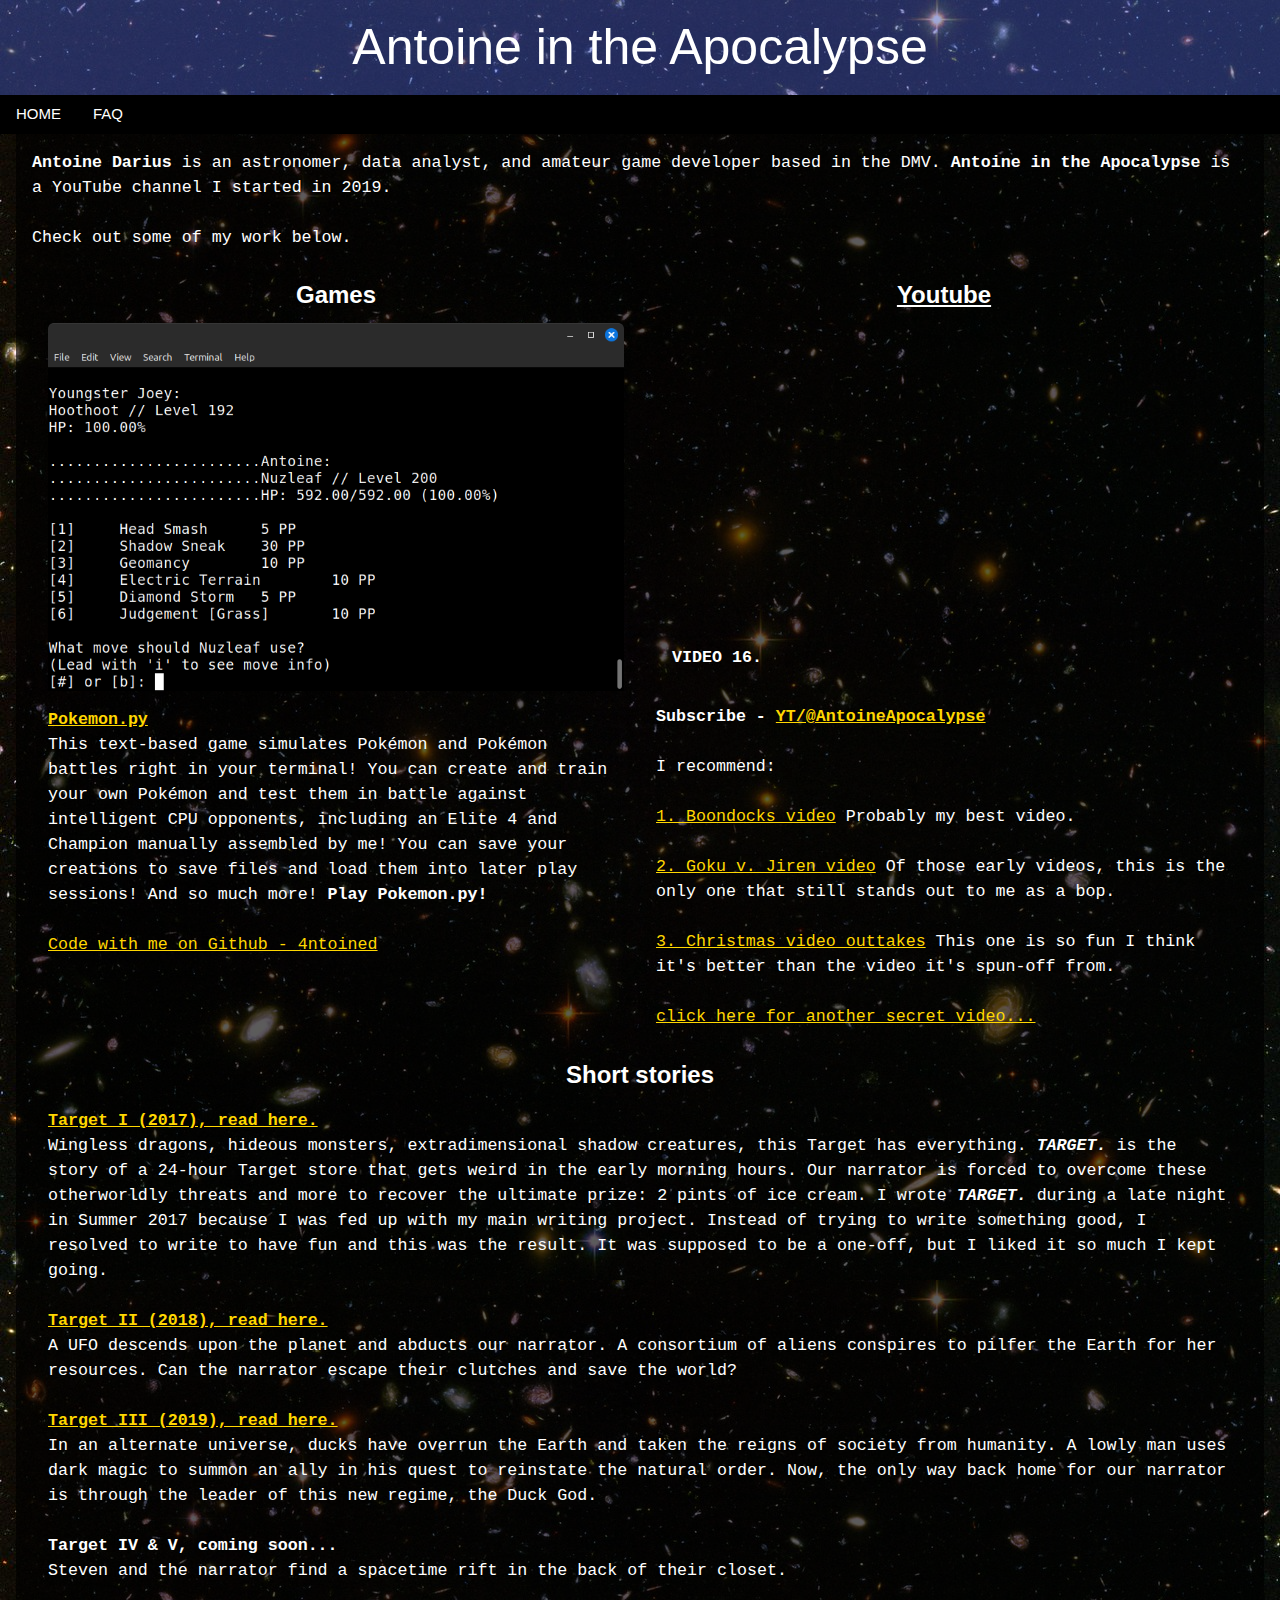
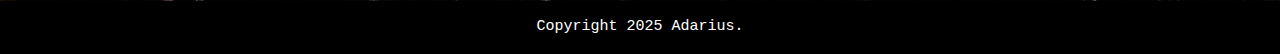
<file: index.html>
<!DOCTYPE html>
<html lang="en">
<head>
	<!-- <link rel="stylesheet" href="styles/writingstyle.css"> -->
	<title>Antoine in the Apocalypse</title>
	<meta name="viewport" content="width=device-width, intial-scale=1.0">
	<link rel="stylesheet" href="styles/w3.css">
	<link rel="icon" type="image/x-icon" href="images/favicon.ico">
</head>
<body style="background-image: url(images/hubble_udf.jpg);">

<div class="w3-container" style="width: 100%; margin: auto; background-color: rgba(63, 81, 181, 0.5); color: white;">
	<h1 id="title" style="text-align: center; font-family: Arial, Helvetica, sans-serif;font-size: clamp(20px,6vw,50px);">Antoine in the Apocalypse</h1>
</div>

<div class="w3-bar w3-black w3-mobile" style="text-align: center; font-family:Arial, Helvetica, sans-serif;">
	<!--nav-->
	<a href="index.html" class="w3-bar-item w3-button w3-mobile" style="color: white;"> HOME </a>
	<a href="about.html" class="w3-bar-item w3-button w3-mobile" style="color: white;"> FAQ </a>
	<!--
	<a href="youtube.html" class="w3-bar-item w3-button w3-mobile"> YOUTUBE </a>
    <a href="writing.html" class="w3-bar-item w3-button w3-mobile"> BLOG </a>
	<a href="codes.html" class="w3-bar-item w3-button w3-mobile"> CODING </a>
	<a href="beta3.html" class="w3-bar-item w3-button w3-mobile"> PAGE 6 </a>
	-->
</div>

<!-- <div id="page-stuff" class="w3-container"> -->
<!--page content-->
<!--<section id="front-page" class="w3-red w3-mobile" style="font-family: 'Courier New', Courier, monospace; width: 100%;">-->
<section id="front-page" class="w3-container w3-mobile" style="font-family: 'Courier New', Courier, monospace; font-size: 1.11em;">
	<div id='front-page-about-links' class="w3-container" style="max-width: 1440px; margin: auto; background-color: rgba(0,0,0,0.64); color: white;">
	<div id="front-page-about">
		<p>
		<strong>Antoine Darius</strong> is an astronomer, data analyst, and amateur game developer based in the DMV.
		<strong>Antoine in the Apocalypse</strong> is a YouTube channel I started in 2019.
		<br><br>
		Check out some of my work below.
		</p>
	</div>
	<!--<div id="front-page-links" class="w3-container w3-mobile">-->
		<div id="coding" class="w3-container w3-left w3-mobile" style="font-family: 'Courier New', Courier, monospace; width: 50%;">
			<h3 style="text-align: center;"><strong>Games</strong></h3>
			<img src="images/pokepy3.png" style="height: auto; max-width: 100%;">
			<p>
				<strong><a href="https://github.com/4ntoined/pokemonpy-package" style="color: gold;" >Pokemon.py</a></strong>
				<br>
				This text-based game simulates Pokémon and Pokémon battles right in your terminal!
				You can create and train your own Pokémon and test them in battle against intelligent CPU opponents, including an Elite 4 and Champion manually assembled
				by me! You can save your creations to save files and load them into later play sessions! And so much more! <strong>Play Pokemon.py!</strong>
				<br><br>
				<a href="https://github.com/4ntoined" style="color: gold;">Code with me on Github - 4ntoined</a>
				<a rel="me" href="https://mastodon.social/@4ntoi"></a>
			</p>
		</div>
		<div id="youtube" class="w3-container w3-left w3-mobile" style="font-family: 'Courier New', Courier, monospace; width: 50%;">
			<h3 style="text-align: center;"><strong><a href="https://www.youtube.com/watch?v=Yvy-TNHTKxc&list=PLkRKLDsWISsVkbLBRY-qiT7cBbza5zNu3" style="color: white;">Youtube</a></strong></h3>
			<div id="video-thumb" class="w3-container" style="width: 100%;max-width: 1620px; text-align: left;">
			<div class="w3-container" style="position: relative; overflow: hidden; width: 100%; padding-top: 56.25%;">
				<!-- <iframe style="position: absolute;top:0;left:0;bottom:0;right:0;width:100%;height:100%;" src="https://www.youtube.com/embed/viPi1Pvlcy0?si=Q6TLQmC94CjWPm3E" title="YouTube video player" frameborder="0" allow="accelerometer; autoplay; clipboard-write; encrypted-media; gyroscope; picture-in-picture; web-share" allowfullscreen></iframe> -->
				<!--<iframe style="position: absolute;top:0;left:0;bottom:0;right:0;width:100%;height:100%;" src="https://www.youtube-nocookie.com/embed/viPi1Pvlcy0?si=Q6TLQmC94CjWPm3E" title="YouTube video player" frameborder="0" allow="accelerometer; autoplay; clipboard-write; encrypted-media; gyroscope; picture-in-picture; web-share" referrerpolicy="strict-origin-when-cross-origin" allowfullscreen></iframe>-->
				<!-- <iframe style="position: absolute;top:0;left:0;bottom:0;right:0;width:100%;height:100%;" src="https://www.youtube-nocookie.com/embed/BaE0cGm8COA?si=GNrEab1GDprwb0Xg" title="YouTube video player" frameborder="0" allow="accelerometer; autoplay; clipboard-write; encrypted-media; gyroscope; picture-in-picture; web-share" allowfullscreen></iframe>-->
				<!-- <iframe style="position: absolute;top:0;left:0;bottom:0;right:0;width:100%;height:100%;" src="https://www.youtube-nocookie.com/embed/CfZxwxYnmWY?si=fPMCvjcQ16e6zaXw" title="YouTube video player" frameborder="0" allow="accelerometer; autoplay; clipboard-write; encrypted-media; gyroscope; picture-in-picture; web-share" referrerpolicy="strict-origin-when-cross-origin" allowfullscreen></iframe> -->
				<!-- <iframe style="position: absolute;top:0;left:0;bottom:0;right:0;width:100%;height:100%;" src="https://www.youtube-nocookie.com/embed/vy4JCFutrBs?si=7jxU6te6oGGiIfO9" title="YouTube video player" frameborder="0" allow="accelerometer; autoplay; clipboard-write; encrypted-media; gyroscope; picture-in-picture; web-share" referrerpolicy="strict-origin-when-cross-origin" allowfullscreen></iframe> -->
				<iframe style="position: absolute;top:0;left:0;bottom:0;right:0;width:100%;height:100%;" src="https://www.youtube-nocookie.com/embed/fomVcYT8hpM?si=WyV0T12YGingAY1M" title="YouTube video player" frameborder="0" allow="accelerometer; autoplay; clipboard-write; encrypted-media; gyroscope; picture-in-picture; web-share" referrerpolicy="strict-origin-when-cross-origin" allowfullscreen></iframe>
			</div>
			<p><strong>VIDEO 16.</strong></p>
			</div>
			<p>
				<strong>Subscribe - <a href="https://youtube.com/@AntoineApocalypse" style="color: gold;">YT/@AntoineApocalypse</a></strong>
				<br><br>
				I recommend:
				<br><br><a href="https://youtu.be/Yvy-TNHTKxc" style="color: gold;">1. Boondocks video</a> Probably my best video.
				<br><br><a href="https://youtu.be/uou9p3L6y4U" style="color: gold;">2. Goku v. Jiren video</a> Of those early videos, this is the only one that still stands out to me as a bop.
				<br><br><a href="https://youtu.be/BaE0cGm8COA" style="color: gold;">3. Christmas video outtakes</a> This one is so fun I think it's better than the video it's spun-off from.
				<br><br>
				<a href="https://youtu.be/0w4HQoYAMDg" style="color: gold;">click here for another secret video...</a>
			</p>
		</div>
		<div id="target" class="w3-container w3-left w3-mobile" style="font-family: 'Courier New', Courier, monospace; width: 100%;">
			<h3 style="text-align: center;"><strong>Short stories</strong></h3>
			<p>
				<b><a href="https://drive.google.com/file/d/1M7QaI36rCH1xFvBPm_4Y5f4hxBR6TPqr/view?usp=sharing" style="color: gold;">Target I (2017), read here.</a></b>
				<br>
				Wingless dragons, hideous monsters, extradimensional shadow creatures, this Target has everything. <strong><em>TARGET.</em></strong> is the story of a 
				24-hour Target store that gets weird in the early morning hours. Our narrator is forced to overcome these otherworldly
				threats and more to recover the ultimate prize: 2 pints of ice cream. I wrote <strong><em>TARGET.</em></strong> during a late night in Summer 2017 because
				I was fed up with my main writing project. Instead of trying to write something good, I resolved to write to have fun and
				this was the result. It was supposed to be a one-off, but I liked it so much I kept going.
				<br><br>
				<b><a href="https://drive.google.com/file/d/1xbiALJ60l3WT1lsSMcSXSpzAc3HrmK7n/view?usp=sharing" style="color: gold;">Target II (2018), read here.</a></b>
				<br>
				A UFO descends upon the planet and abducts our narrator. A consortium of aliens conspires to pilfer
				the Earth for her resources. Can the narrator escape their clutches and save the world?
				<br><br>
				<b><a href="https://drive.google.com/file/d/1s6Dq3dXtpvNZ1a9KxcMeutBbQaNMeYuQ/view?usp=sharing" style="color: gold;">Target III (2019), read here.</a></b>
				<br>
				In an alternate universe, ducks have overrun the Earth and taken the reigns of society from humanity. A lowly man uses dark magic
				to summon an ally in his quest to reinstate the natural order. Now, the only way back home for our narrator is through the
				leader of this new regime, the Duck God.
				<br><br>
				<strong> Target IV & V, coming soon... </strong>
				<br>
				Steven and the narrator find a spacetime rift in the back of their closet. 
			</p>
		</div>
	<!-- </div> -->
	</div>
</section>

<!-- </div> -->
<div id="footer" class="w3-container w3-black" style="text-align:center;font-family: 'Courier New', Courier, monospace;">
	<p>Copyright 2025 Adarius.</p>
</div>

</body>
</html>
</file>
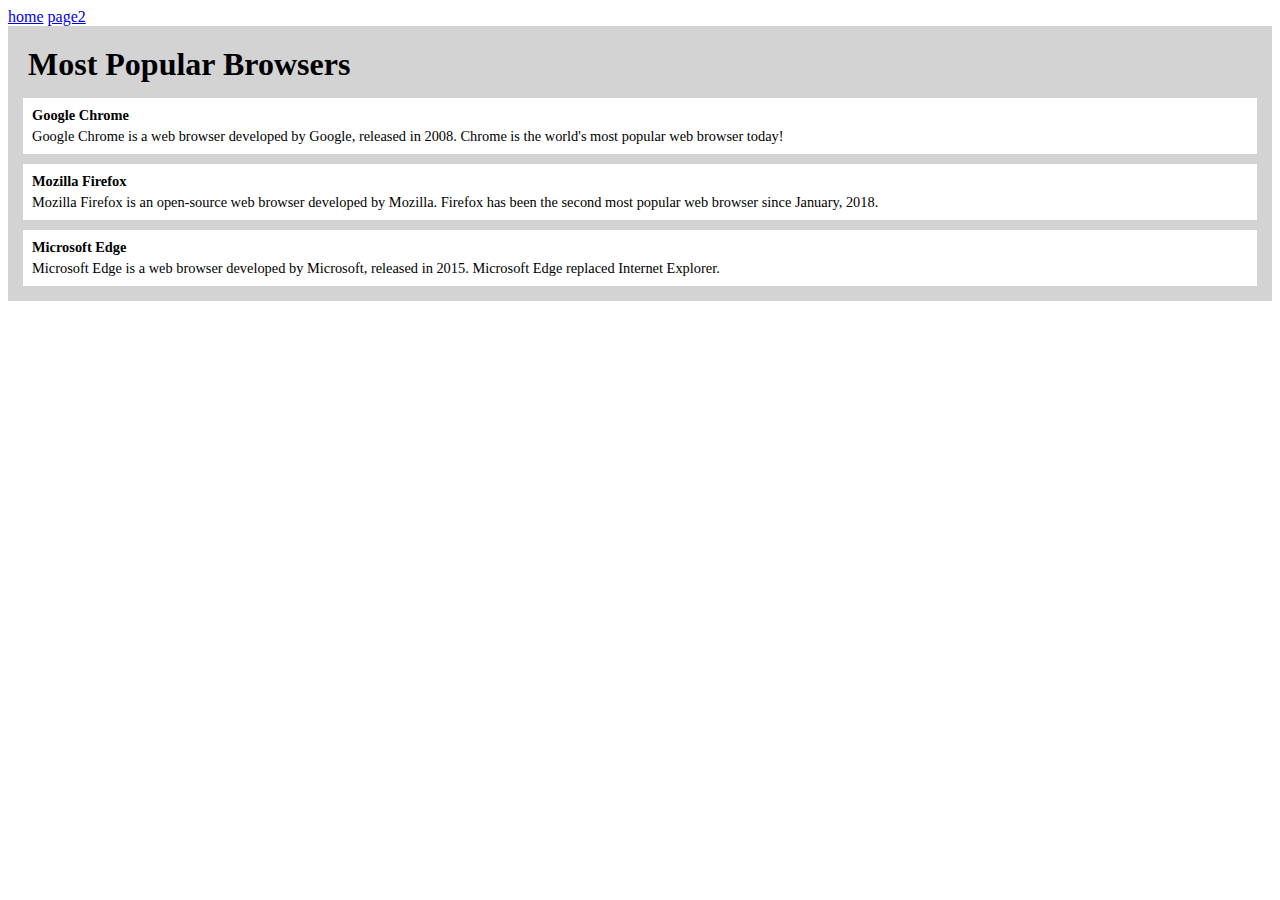
<file: articles.html>
<!DOCTYPE html>
<html>
<head>
<style>
.all-browsers {
  margin: 0;
  padding: 5px;
  background-color: lightgray;
}

.all-browsers > h1, .browser {
  margin: 10px;
  padding: 5px;
}

.browser {
  background: white;
}

.browser > h2, p {
  margin: 4px;
  font-size: 90%;
}
</style>
</head>
<body>
<nav>
    <a href="index.html">home</a>
    <a href="page2.html">page2</a>
</nav>
<article class="all-browsers">
  <h1>Most Popular Browsers</h1>
  <article class="browser">
    <h2>Google Chrome</h2>
    <p>Google Chrome is a web browser developed by Google, released in 2008. Chrome is the world's most popular web browser today!</p>
  </article>
  <article class="browser">
    <h2>Mozilla Firefox</h2>
    <p>Mozilla Firefox is an open-source web browser developed by Mozilla. Firefox has been the second most popular web browser since January, 2018.</p>
  </article>
  <article class="browser">
    <h2>Microsoft Edge</h2>
    <p>Microsoft Edge is a web browser developed by Microsoft, released in 2015. Microsoft Edge replaced Internet Explorer.</p>
  </article>
</article>

</body>
</html>
</file>
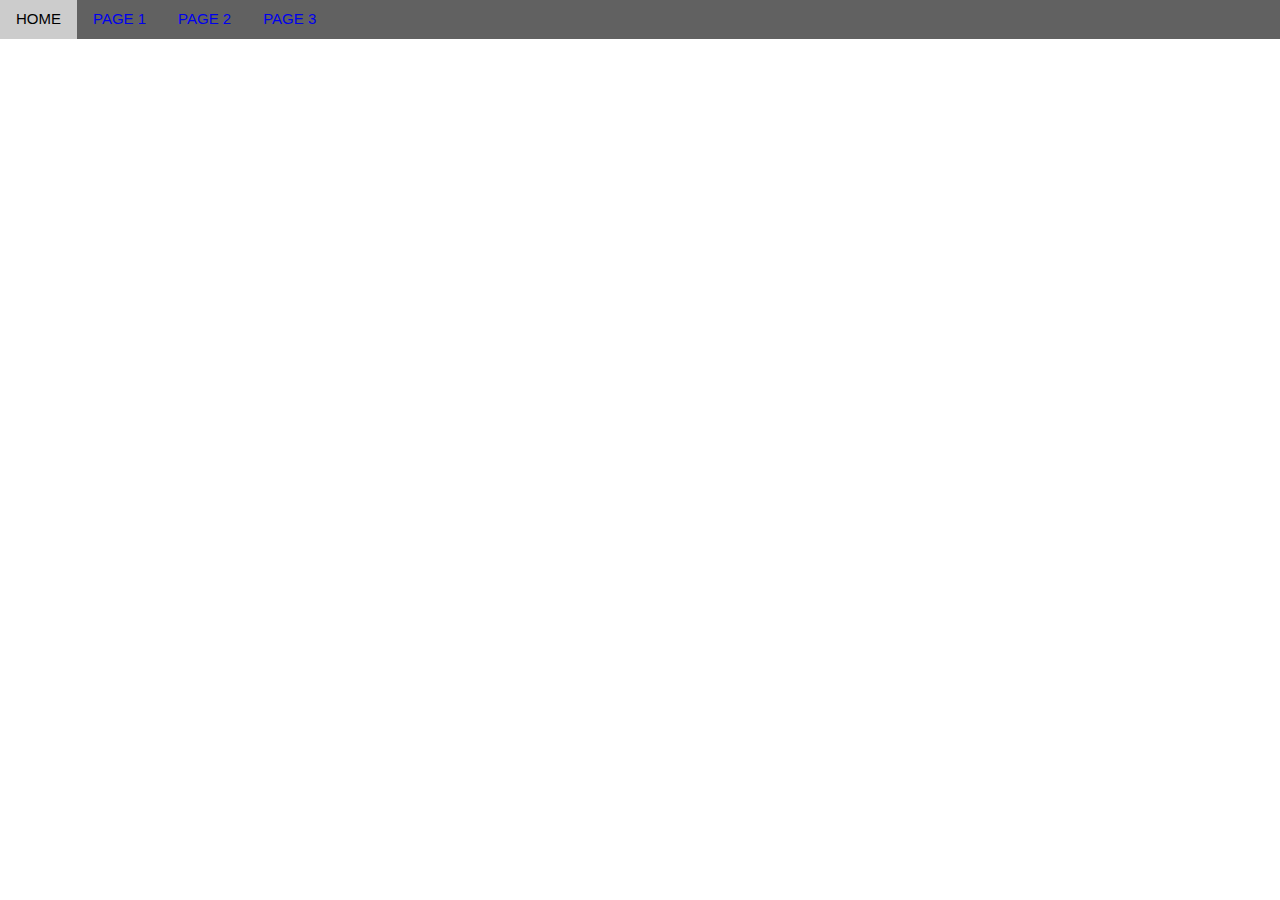
<file: beta1.html>
<!DOCTYPE html>
<html lang="en">
<head>
    <title>AA Page</title>
    <meta name="viewport" content="width=device-width, intial-scale=1.0">
    <link rel="stylesheet" href="styles/w3.css">
</head>
<body>
<!--
    header
    navigation
    ----------
    page title
    page content
    ------------
    back to top,
    navigation again
    footer
-->
<div class="w3-bar w3-dark-grey w3-center" style="text-align: center;">
	<!--nav-->
	<a href="index.html" class="w3-bar-item w3-button w3-mobile"> HOME </a>
	<a href="beta1.html" class="w3-bar-item w3-button w3-mobile"> PAGE 1 </a>
	<a href="beta2.html" class="w3-bar-item w3-button w3-mobile"> PAGE 2 </a>
	<a href="beta3.html" class="w3-bar-item w3-button w3-mobile"> PAGE 3 </a>
</div>

</body>
</html>
</file>
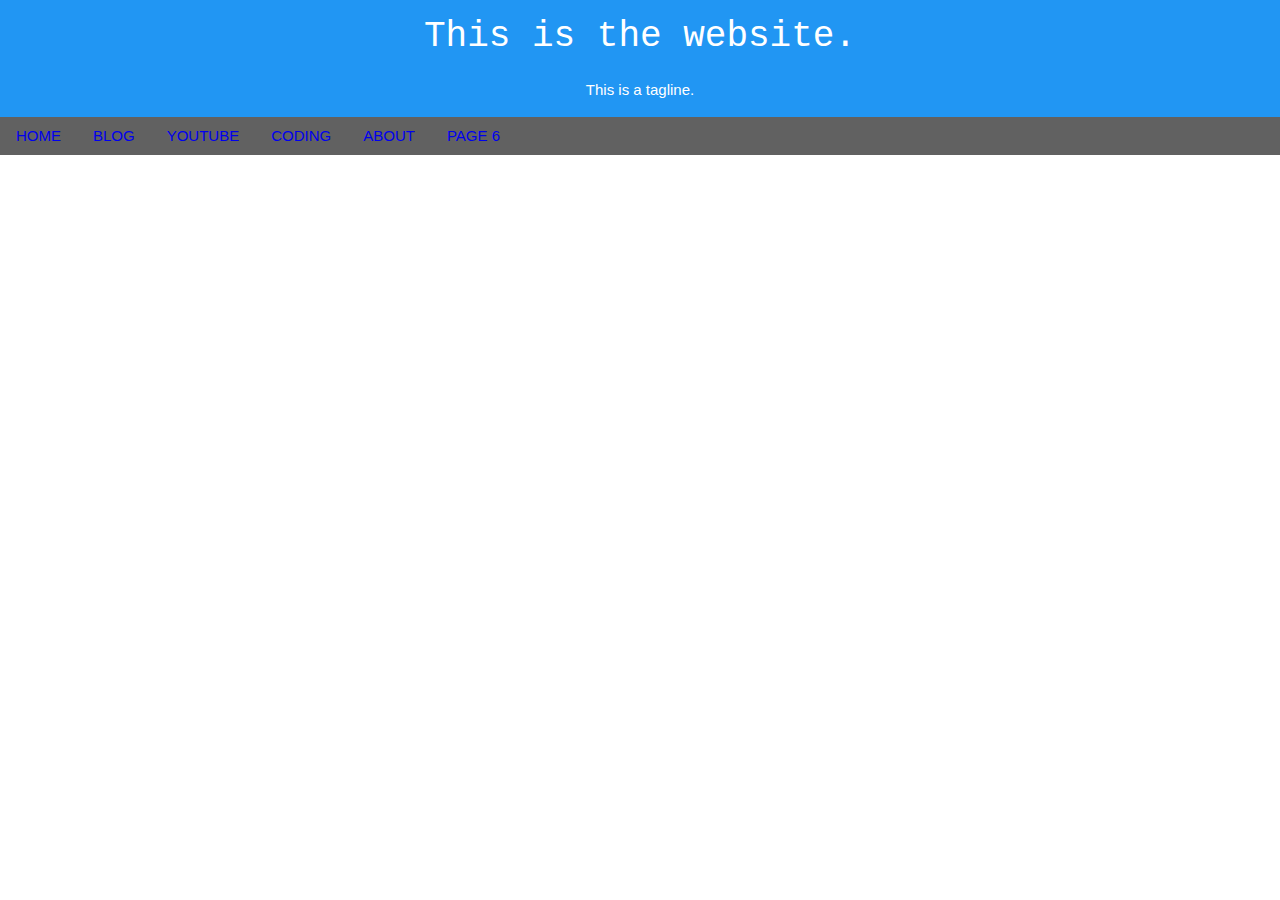
<file: codes.html>
<!DOCTYPE html>
<html lang="en">
<head>
	<!-- <link rel="stylesheet" href="styles/writingstyle.css"> -->
	<title>AA YT</title>
	<meta name="viewport" content="width=device-width, intial-scale=1.0">
	<link rel="stylesheet" href="styles/w3.css">
</head>
<body>

<div class="w3-container w3-blue">
	<!--header-->
	<!-- <h1 id="title" style="text-align: center;">This is the website.</h1> 
	logo or icon
	<p id="authorship-tag" style="text-align: center;">Antoine Darius's Assorted Works</p>
	-->
	<h1 id="title" style="text-align: center; font-family: 'Courier New', Courier, monospace;">This is the website.</h1> 
	<p id="authorship-tag" style="text-align: center;">This is a tagline.</p>
</div>
<div class="w3-bar w3-dark-grey w3-mobile" style="text-align: center; font-family:Arial, Helvetica, sans-serif;">
	<!--nav-->
	<a href="index.html" class="w3-bar-item w3-button w3-mobile"> HOME </a>
    <a href="writing.html" class="w3-bar-item w3-button w3-mobile"> BLOG </a>
	<a href="youtube.html" class="w3-bar-item w3-button w3-mobile"> YOUTUBE </a>
	<a href="codes.html" class="w3-bar-item w3-button w3-mobile"> CODING </a>
	<a href="about.html" class="w3-bar-item w3-button w3-mobile"> ABOUT </a>
	<a href="beta3.html" class="w3-bar-item w3-button w3-mobile"> PAGE 6 </a>
</div>
<div id="page-stuff">
<!--page content-->
<section id="front-page" class="w3-left w3-red w3-mobile" style="font-family: 'Courier New', Courier, monospace; width: 75%;">

</section>
<section id="side-bar" class="w3-right" style="width: 25%;">
	
</section>
</div>

</body>
</html>
</file>
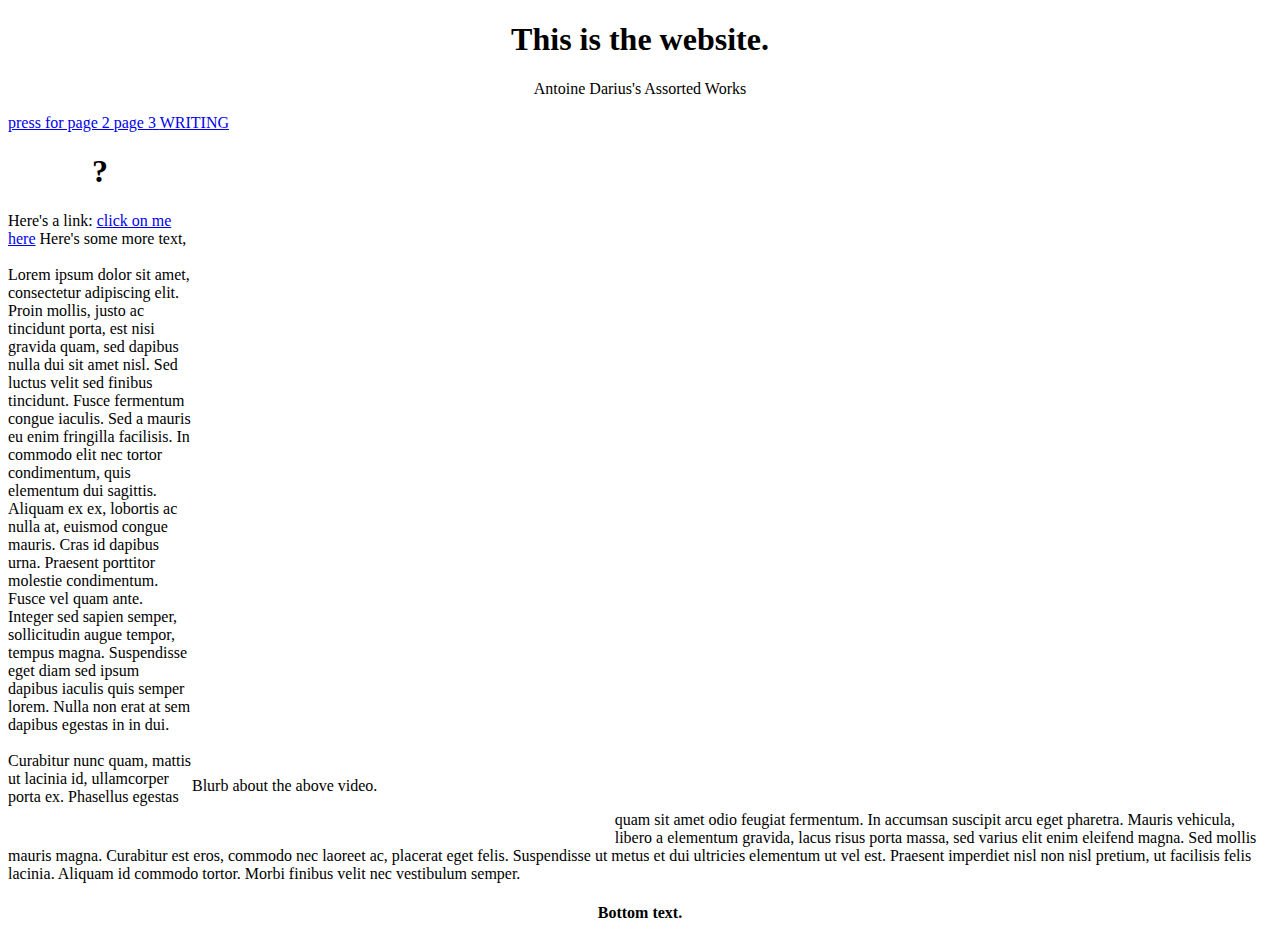
<file: index_.html>
<!DOCTYPE html>
<html lang="en">
<head>
	<link rel="stylesheet" href="styles/framestyle.css">
	<title>Under construction...</title>
	<meta name="viewport" content="width=device-width, intial-scale=1.0">
</head>

<body>
<header>
	<h1 id="title" style="text-align: center;">This is the website.</h1>
	<!--logo or icon-->
	<p id="authorship-tag" style="text-align: center;">Antoine Darius's Assorted Works</p>
</header>
<nav>
	<a href="page2.html"> press for page 2 </a>
	<a href="articles.html"> page 3 </a>
	<a href="writing.html"> WRITING </a>
</nav>
<section id="front-page-top">

	<article id="thumbnail-video">
		<div class="container">
		<iframe class="r-iframe" src="https://www.youtube-nocookie.com/embed/rRWuot5fKoQ?si=eILDIe8cEYWNVIBj" title="YouTube video player" frameborder="0" allow="accelerometer; autoplay; clipboard-write; encrypted-media; gyroscope; picture-in-picture; web-share" allowfullscreen></iframe>
		</div>
		<p>Blurb about the above video.</p>
	</article>

	<section id="front-text_" title='some text'>
		<p id="front-text">
			<h1 style="text-align: center;">?</h1>
			Here's a link:
			<a href="https://youtu.be/Yvy-TNHTKxc?si=8_j7ZTehibm_KnC0">click on me here</a>
			Here's some more text, 
			<br><br>
			Lorem ipsum dolor sit amet, consectetur adipiscing elit. Proin mollis, justo ac tincidunt porta, est nisi gravida quam, sed dapibus nulla dui sit amet nisl. Sed luctus velit sed finibus tincidunt. Fusce fermentum congue iaculis. Sed a mauris eu enim fringilla facilisis. In commodo elit nec tortor condimentum, quis elementum dui sagittis. Aliquam ex ex, lobortis ac nulla at, euismod congue mauris. Cras id dapibus urna. Praesent porttitor molestie condimentum. Fusce vel quam ante. Integer sed sapien semper, sollicitudin augue tempor, tempus magna. Suspendisse eget diam sed ipsum dapibus iaculis quis semper lorem. Nulla non erat at sem dapibus egestas in in dui.
			<br><br>
			Curabitur nunc quam, mattis ut lacinia id, ullamcorper porta ex. Phasellus egestas quam sit amet odio feugiat fermentum. In accumsan suscipit arcu eget pharetra. Mauris vehicula, libero a elementum gravida, lacus risus porta massa, sed varius elit enim eleifend magna. Sed mollis mauris magna. Curabitur est eros, commodo nec laoreet ac, placerat eget felis. Suspendisse ut metus et dui ultricies elementum ut vel est. Praesent imperdiet nisl non nisl pretium, ut facilisis felis lacinia. Aliquam id commodo tortor. Morbi finibus velit nec vestibulum semper.
		</p>
	</section>

</section>

<!--
<article>
</article>
-->
<footer>
<h4 style="text-align: center;">Bottom text.</h4>
</footer>

</body>
</html>
</file>
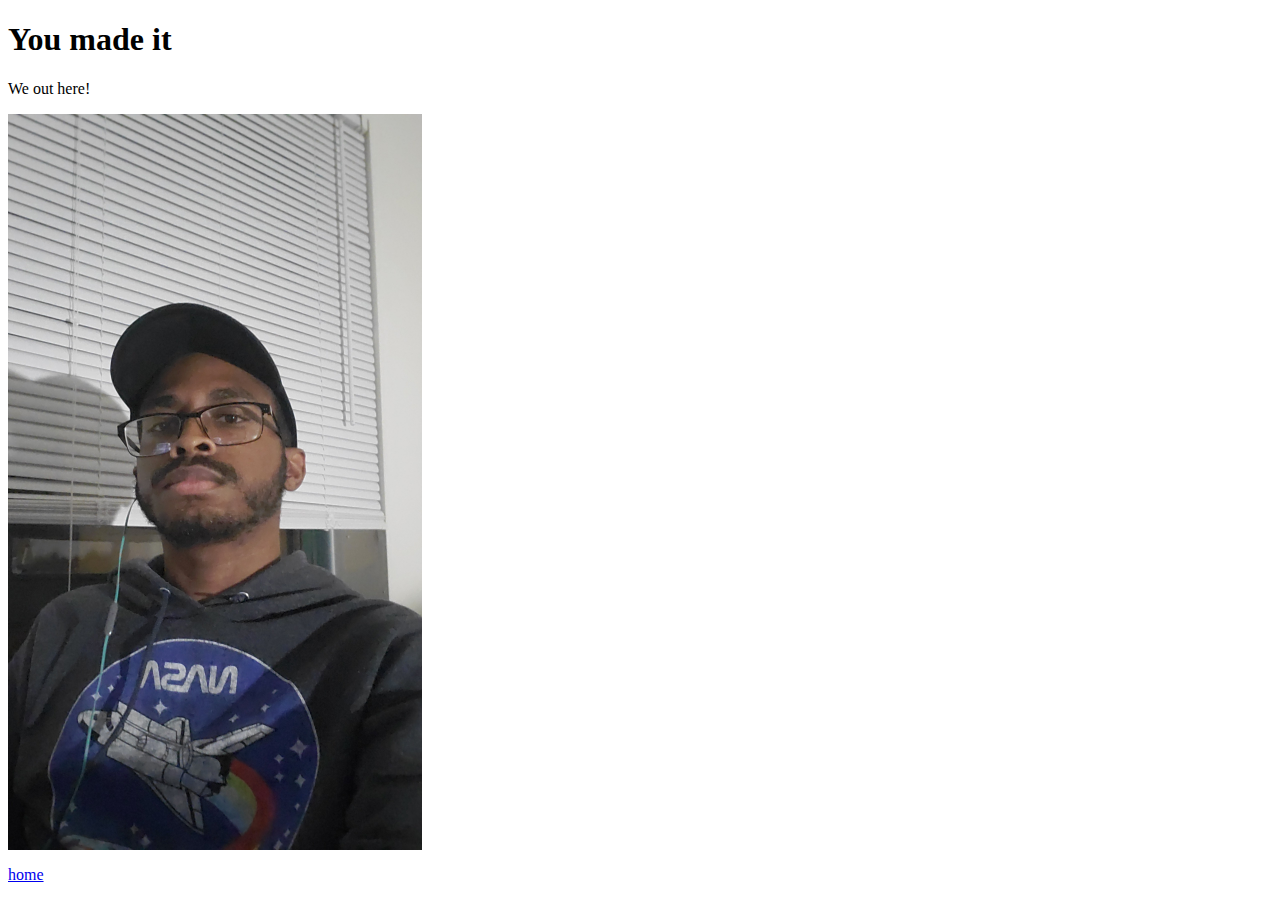
<file: page2.html>
<!DOCTYPE html>
<html lang="en">
<head>

<title> The Second Page </title>
<meta name="viewport" content="width=device-width, intial-scale=1.0">

</head>
<body>

<header>

</header>
<nav>

</nav>
<section>
<h1>
	You made it
</h1>
<p>
	We out here!
</p>
<img align="middle" style="max-width:100%;height:auto" src="images/author-pic.jpg" alt="Selfie of a black man with glasses wearing a gray hoodie and a baseball cap." width="414" height="736" >
</section>


<p> <a href="index.html">home</a> </p>

</body>
</html>
</file>
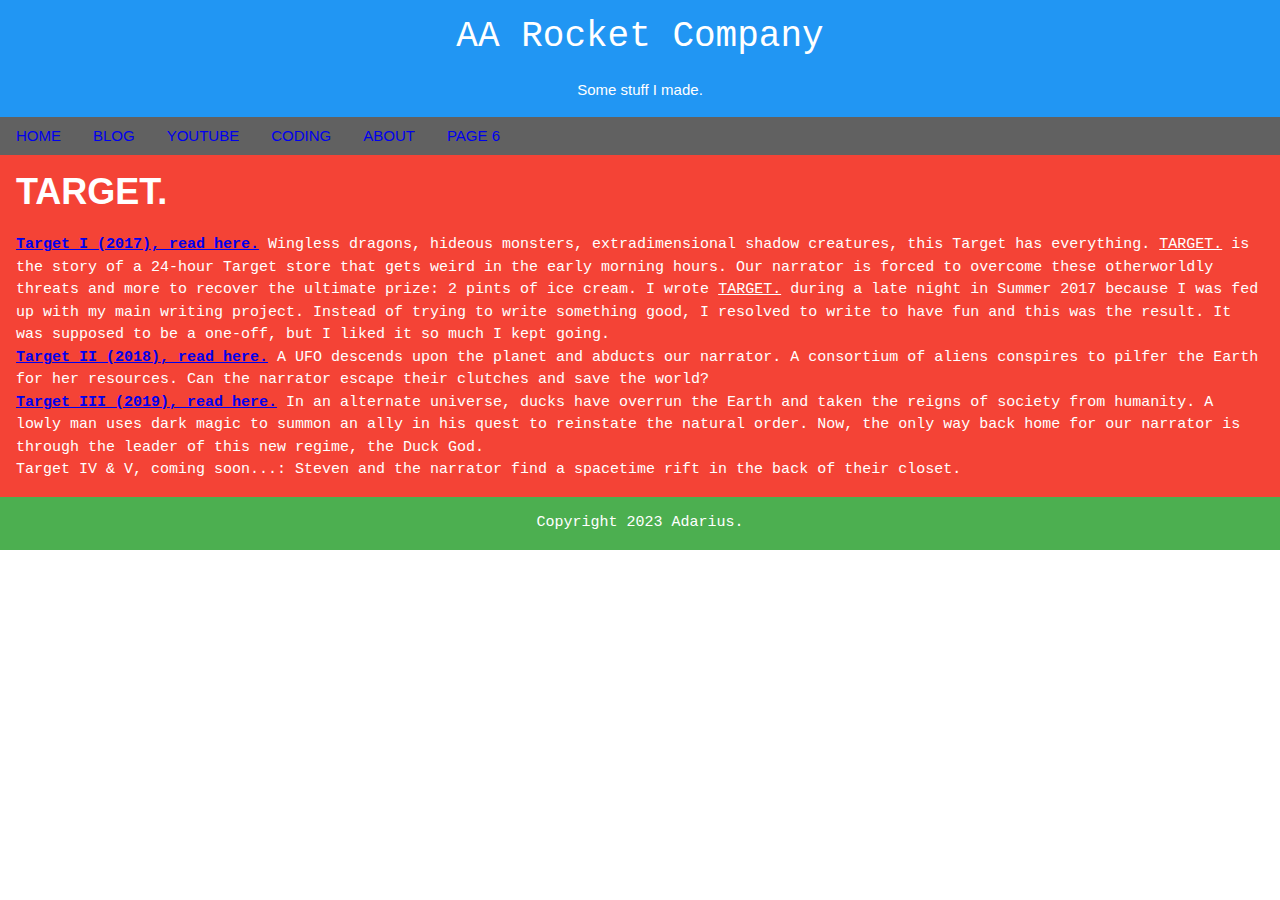
<file: writing.html>
<!DOCTYPE html>
<html lang="en">
<head>
	<!-- <link rel="stylesheet" href="styles/writingstyle.css"> -->
	<title>AA Writing</title>
	<meta name="viewport" content="width=device-width, intial-scale=1.0">
	<link rel="stylesheet" href="styles/w3.css">
	<link rel="icon" type="image/x-icon" href="images/rocket1.png">
</head>
<body>

<div class="w3-container w3-blue">
	<!--header-->
	<!-- <h1 id="title" style="text-align: center;">This is the website.</h1> 
	logo or icon
	<p id="authorship-tag" style="text-align: center;">Antoine Darius's Assorted Works</p>
	-->
	<h1 id="title" style="text-align: center; font-family: 'Courier New', Courier, monospace;">AA Rocket Company</h1> 
	<p id="authorship-tag" style="text-align: center;">Some stuff I made.</p>
</div>
<div class="w3-bar w3-dark-grey w3-mobile" style="text-align: center; font-family:Arial, Helvetica, sans-serif;">
	<!--nav-->
	<a href="index.html" class="w3-bar-item w3-button w3-mobile"> HOME </a>
    <a href="writing.html" class="w3-bar-item w3-button w3-mobile"> BLOG </a>
	<a href="youtube.html" class="w3-bar-item w3-button w3-mobile"> YOUTUBE </a>
	<a href="codes.html" class="w3-bar-item w3-button w3-mobile"> CODING </a>
	<a href="about.html" class="w3-bar-item w3-button w3-mobile"> ABOUT </a>
	<a href="beta3.html" class="w3-bar-item w3-button w3-mobile"> PAGE 6 </a>
</div>
<div id="page-stuff">
<!--page content-->
<section id="target-blurb" class="w3-container w3-red" style="font-family: 'Courier New', Courier, monospace;">
	<!--target content-->
	<h1><b>TARGET.</b> </h1>
	<p>
		<b><a href="https://drive.google.com/file/d/1M7QaI36rCH1xFvBPm_4Y5f4hxBR6TPqr/view?usp=sharing">Target I (2017), read here.</a></b>
		Wingless dragons, hideous monsters, extradimensional shadow creatures, this Target has everything. <ins>TARGET.</ins> is the story of a 
		24-hour Target store that gets weird in the early morning hours. Our narrator is forced to overcome these otherworldly
		threats and more to recover the ultimate prize: 2 pints of ice cream. I wrote <ins>TARGET.</ins> during a late night in Summer 2017 because
		I was fed up with my main writing project. Instead of trying to write something good, I resolved to write to have fun and
		this was the result. It was supposed to be a one-off, but I liked it so much I kept going. <br>
		<b><a href="https://drive.google.com/file/d/1xbiALJ60l3WT1lsSMcSXSpzAc3HrmK7n/view?usp=sharing">Target II (2018), read here.</a></b>
		A UFO descends upon the planet and abducts our narrator. A consortium of aliens conspires to pilfer
		the Earth for her resources. Can the narrator escape their clutches and save the world?
		<br>
		<b><a href="https://drive.google.com/file/d/1s6Dq3dXtpvNZ1a9KxcMeutBbQaNMeYuQ/view?usp=sharing">Target III (2019), read here.</a></b>
		In an alternate universe, ducks have overrun the Earth and taken the reigns of society from humanity. A lowly man uses dark magic
		to summon an ally in his quest to reinstate the natural order. Now, the only way back home for our narrator is through the
		leader of this new regime, the Duck God.
		<br>
		Target IV & V, coming soon...: Steven and the narrator find a spacetime rift in the back of their closet. 
	</p>
</section>
</div>
<div id="footer" class="w3-container w3-green" style="text-align:center;font-family: 'Courier New', Courier, monospace;">
	<p>Copyright 2023 Adarius.</p>
</div>
</body>
</html>
</file>
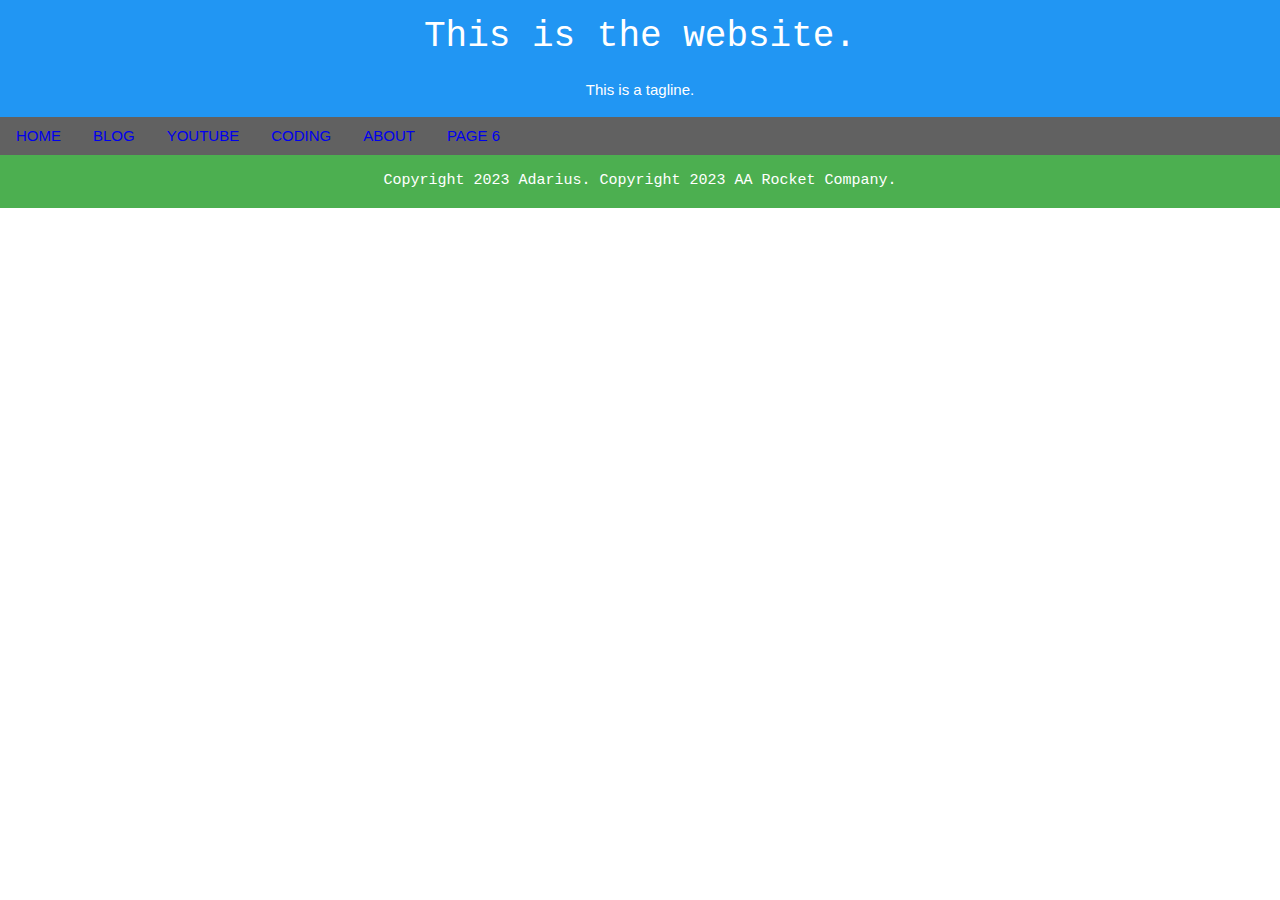
<file: youtube.html>
<!DOCTYPE html>
<html lang="en">
<head>
	<!-- <link rel="stylesheet" href="styles/writingstyle.css"> -->
	<title>AA YT</title>
	<meta name="viewport" content="width=device-width, intial-scale=1.0">
	<link rel="stylesheet" href="styles/w3.css">
</head>
<body>

<div class="w3-container w3-blue">
	<!--header-->
	<!-- <h1 id="title" style="text-align: center;">This is the website.</h1> 
	logo or icon
	<p id="authorship-tag" style="text-align: center;">Antoine Darius's Assorted Works</p>
	-->
	<h1 id="title" style="text-align: center; font-family: 'Courier New', Courier, monospace;">This is the website.</h1> 
	<p id="authorship-tag" style="text-align: center;">This is a tagline.</p>
</div>
<div class="w3-bar w3-dark-grey w3-mobile" style="text-align: center; font-family:Arial, Helvetica, sans-serif;">
	<!--nav-->
	<a href="index.html" class="w3-bar-item w3-button w3-mobile"> HOME </a>
    <a href="writing.html" class="w3-bar-item w3-button w3-mobile"> BLOG </a>
	<a href="youtube.html" class="w3-bar-item w3-button w3-mobile"> YOUTUBE </a>
	<a href="codes.html" class="w3-bar-item w3-button w3-mobile"> CODING </a>
	<a href="about.html" class="w3-bar-item w3-button w3-mobile"> ABOUT </a>
	<a href="beta3.html" class="w3-bar-item w3-button w3-mobile"> PAGE 6 </a>
</div>
<div id="page-stuff">
<!--page content-->
<section id="front-page" class="w3-left w3-red w3-mobile" style="font-family: 'Courier New', Courier, monospace; width: 75%;">

</section>
<section id="side-bar" class="w3-right" style="width: 25%;">
	
</section>
</div>
<div id="footer" class="w3-container w3-green" style="text-align:center;font-family: 'Courier New', Courier, monospace;">
	<p>Copyright 2023 Adarius. Copyright 2023 AA Rocket Company.</p>
</div>
</body>
</html>
</file>
<file: styles/writingstyle.css>
/* yes  */
</file>
<file: styles/framestyle.css>
#thumbnail-video {
  width: 100%;
  max-width: 1080px;
  float: right;
}
#front-text {
  width: 48%;
  float: left;
}
.container {
  position: relative;
  overflow: hidden;
  width: 100%;
  padding-top: 56.25%; /* 16:9 Aspect Ratio (divide 9 by 16 = 0.5625) */
  }
  
/* Then style the iframe to fit in the container div with full height and width */
.r-iframe {
  position: absolute;
  top: 0;
  left: 0;
  bottom: 0;
  right: 0;
  width: 100%;
  height: 100%;
  }
</file>
